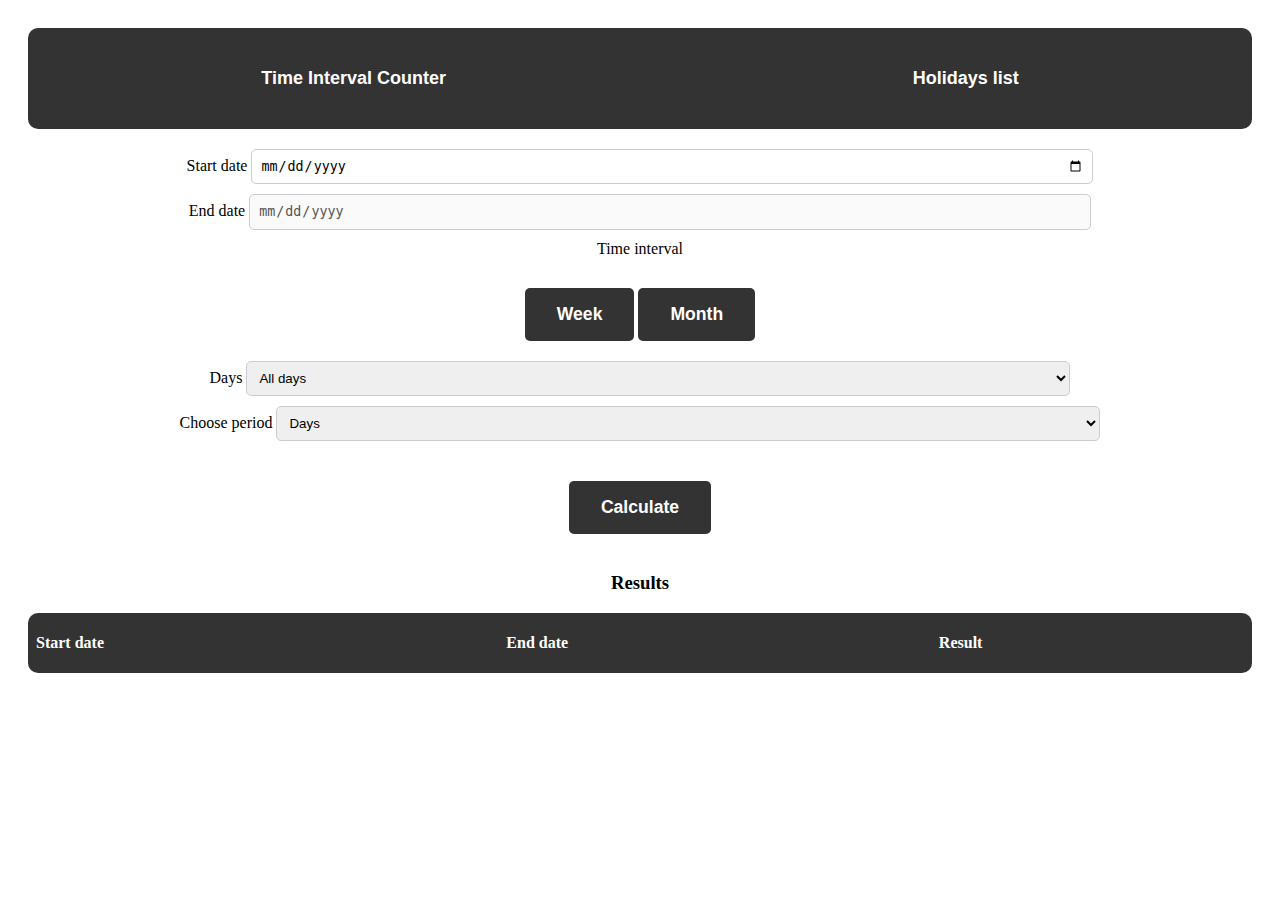
<file: index.html>
<!DOCTYPE html>
<html>
    <title>Course work</title>
    <meta charset="UTF-8">
    <meta name="viewport" content="width=device-width, initial-scale=1">
    <script defer type="module" src="project.js"></script>
    <link rel="stylesheet" href="project.css">
    <link rel="icon" type="image/png" href="./assets/favicon.png" sizes="16x16">
<head>

</head>
<body>

    <div class="container">
    <div class="tabs">
        <button id="timeIntervalBtn" class="tab-link">Time Interval Counter</button>
        <button id="holidaysListBtn" class="tab-link">Holidays list</button>
    </div>

    <div id="tab1" class="tab">
        <label for="start-date">Start date</label>
        <input type="date" id="start-date"><br>

        <label for="end-date">End date</label>
        <input type="date" id="end-date" disabled="disabled"><br>

        <label for="time-interval">Time interval</label>
        <div class="choose-date-interval__buttons">
            <button type="button" id="weekPeriod">Week</button>
            <button type="button" id="monthPeriod">Month</button>
        </div>

        <label for="day-options">Days</label>
        <select id="day-options">
            <option value="all">All days</option>
            <option value="weekdays">Weekdays</option>
            <option value="weekends">Weekends</option>
        </select><br>

        <label for="time-options">Choose period</label>
        <select id="time-options">
            <option value="days">Days</option>
            <option value="hours">Hours</option>
            <option value="minutes">Minutes</option>
            <option value="seconds">Seconds</option>
        </select><br>

        <button id="calculate-results">Calculate</button>
        <p id="time-range-result"></p>
        <h3>Results</h3>
        <table id="history-table">
            <thead>
                <tr>
                    <th>Start date</th>
                    <th>End date</th>
                    <th>Result</th>
                </tr>
            </thead>
            <tbody id="history-body"></tbody>
        </table>
        </div>
        <div class="inner-container">
            <div id="tab2" class="tab">
                <h2>Holidays list</h2>
                <label for="country">Select country</label>
                <select class="form-select" id="country-select" name="country" required>
                        <option value="">Оберіть країну...</option>
                        <option value="AF">Afghanistan</option>
                        <option value="AX">Aland Islands</option>
                        <option value="AL">Albania</option>
                        <option value="DZ">Algeria</option>
                        <option value="AS">American Samoa</option>
                        <option value="AD">Andorra</option>
                        <option value="AO">Angola</option>
                        <option value="AI">Anguilla</option>
                        <option value="AQ">Antarctica</option>
                        <option value="AG">Antigua and Barbuda</option>
                        <option value="AR">Argentina</option>
                        <option value="AM">Armenia</option>
                        <option value="AW">Aruba</option>
                        <option value="AU">Australia</option>
                        <option value="AT">Austria</option>
                        <option value="AZ">Azerbaijan</option>
                        <option value="BS">Bahamas</option>
                        <option value="BH">Bahrain</option>
                        <option value="BD">Bangladesh</option>
                        <option value="BB">Barbados</option>
                        <option value="BY">Belarus</option>
                        <option value="BE">Belgium</option>
                        <option value="BZ">Belize</option>
                        <option value="BJ">Benin</option>
                        <option value="BM">Bermuda</option>
                        <option value="BT">Bhutan</option>
                        <option value="BO">Bolivia</option>
                        <option value="BQ">Bonaire, Sint Eustatius and Saba</option>
                        <option value="BA">Bosnia and Herzegovina</option>
                        <option value="BW">Botswana</option>
                        <option value="BV">Bouvet Island</option>
                        <option value="BR">Brazil</option>
                        <option value="IO">British Indian Ocean Territory</option>
                        <option value="BN">Brunei Darussalam</option>
                        <option value="BG">Bulgaria</option>
                        <option value="BF">Burkina Faso</option>
                        <option value="BI">Burundi</option>
                        <option value="KH">Cambodia</option>
                        <option value="CM">Cameroon</option>
                        <option value="CA">Canada</option>
                        <option value="CV">Cape Verde</option>
                        <option value="KY">Cayman Islands</option>
                        <option value="CF">Central African Republic</option>
                        <option value="TD">Chad</option>
                        <option value="CL">Chile</option>
                        <option value="CN">China</option>
                        <option value="CX">Christmas Island</option>
                        <option value="CC">Cocos (Keeling) Islands</option>
                        <option value="CO">Colombia</option>
                        <option value="KM">Comoros</option>
                        <option value="CG">Congo</option>
                        <option value="CD">Congo, Democratic Republic of the Congo</option>
                        <option value="CK">Cook Islands</option>
                        <option value="CR">Costa Rica</option>
                        <option value="CI">Cote D'Ivoire</option>
                        <option value="HR">Croatia</option>
                        <option value="CU">Cuba</option>
                        <option value="CW">Curacao</option>
                        <option value="CY">Cyprus</option>
                        <option value="CZ">Czech Republic</option>
                        <option value="DK">Denmark</option>
                        <option value="DJ">Djibouti</option>
                        <option value="DM">Dominica</option>
                        <option value="DO">Dominican Republic</option>
                        <option value="EC">Ecuador</option>
                        <option value="EG">Egypt</option>
                        <option value="SV">El Salvador</option>
                        <option value="GQ">Equatorial Guinea</option>
                        <option value="ER">Eritrea</option>
                        <option value="EE">Estonia</option>
                        <option value="ET">Ethiopia</option>
                        <option value="FK">Falkland Islands (Malvinas)</option>
                        <option value="FO">Faroe Islands</option>
                        <option value="FJ">Fiji</option>
                        <option value="FI">Finland</option>
                        <option value="FR">France</option>
                        <option value="GF">French Guiana</option>
                        <option value="PF">French Polynesia</option>
                        <option value="TF">French Southern Territories</option>
                        <option value="GA">Gabon</option>
                        <option value="GM">Gambia</option>
                        <option value="GE">Georgia</option>
                        <option value="DE">Germany</option>
                        <option value="GH">Ghana</option>
                        <option value="GI">Gibraltar</option>
                        <option value="GR">Greece</option>
                        <option value="GL">Greenland</option>
                        <option value="GD">Grenada</option>
                        <option value="GP">Guadeloupe</option>
                        <option value="GU">Guam</option>
                        <option value="GT">Guatemala</option>
                        <option value="GG">Guernsey</option>
                        <option value="GN">Guinea</option>
                        <option value="GW">Guinea-Bissau</option>
                        <option value="GY">Guyana</option>
                        <option value="HT">Haiti</option>
                        <option value="HM">Heard Island and Mcdonald Islands</option>
                        <option value="VA">Holy See (Vatican City State)</option>
                        <option value="HN">Honduras</option>
                        <option value="HK">Hong Kong</option>
                        <option value="HU">Hungary</option>
                        <option value="IS">Iceland</option>
                        <option value="IN">India</option>
                        <option value="ID">Indonesia</option>
                        <option value="IR">Iran, Islamic Republic of</option>
                        <option value="IQ">Iraq</option>
                        <option value="IE">Ireland</option>
                        <option value="IM">Isle of Man</option>
                        <option value="IL">Israel</option>
                        <option value="IT">Italy</option>
                        <option value="JM">Jamaica</option>
                        <option value="JP">Japan</option>
                        <option value="JE">Jersey</option>
                        <option value="JO">Jordan</option>
                        <option value="KZ">Kazakhstan</option>
                        <option value="KE">Kenya</option>
                        <option value="KI">Kiribati</option>
                        <option value="KP">Korea, Democratic People's Republic of</option>
                        <option value="KR">Korea, Republic of</option>
                        <option value="XK">Kosovo</option>
                        <option value="KW">Kuwait</option>
                        <option value="KG">Kyrgyzstan</option>
                        <option value="LA">Lao People's Democratic Republic</option>
                        <option value="LV">Latvia</option>
                        <option value="LB">Lebanon</option>
                        <option value="LS">Lesotho</option>
                        <option value="LR">Liberia</option>
                        <option value="LY">Libyan Arab Jamahiriya</option>
                        <option value="LI">Liechtenstein</option>
                        <option value="LT">Lithuania</option>
                        <option value="LU">Luxembourg</option>
                        <option value="MO">Macao</option>
                        <option value="MK">Macedonia, the Former Yugoslav Republic of</option>
                        <option value="MG">Madagascar</option>
                        <option value="MW">Malawi</option>
                        <option value="MY">Malaysia</option>
                        <option value="MV">Maldives</option>
                        <option value="ML">Mali</option>
                        <option value="MT">Malta</option>
                        <option value="MH">Marshall Islands</option>
                        <option value="MQ">Martinique</option>
                        <option value="MR">Mauritania</option>
                        <option value="MU">Mauritius</option>
                        <option value="YT">Mayotte</option>
                        <option value="MX">Mexico</option>
                        <option value="FM">Micronesia, Federated States of</option>
                        <option value="MD">Moldova, Republic of</option>
                        <option value="MC">Monaco</option>
                        <option value="MN">Mongolia</option>
                        <option value="ME">Montenegro</option>
                        <option value="MS">Montserrat</option>
                        <option value="MA">Morocco</option>
                        <option value="MZ">Mozambique</option>
                        <option value="MM">Myanmar</option>
                        <option value="NA">Namibia</option>
                        <option value="NR">Nauru</option>
                        <option value="NP">Nepal</option>
                        <option value="NL">Netherlands</option>
                        <option value="AN">Netherlands Antilles</option>
                        <option value="NC">New Caledonia</option>
                        <option value="NZ">New Zealand</option>
                        <option value="NI">Nicaragua</option>
                        <option value="NE">Niger</option>
                        <option value="NG">Nigeria</option>
                        <option value="NU">Niue</option>
                        <option value="NF">Norfolk Island</option>
                        <option value="MP">Northern Mariana Islands</option>
                        <option value="NO">Norway</option>
                        <option value="OM">Oman</option>
                        <option value="PK">Pakistan</option>
                        <option value="PW">Palau</option>
                        <option value="PS">Palestinian Territory, Occupied</option>
                        <option value="PA">Panama</option>
                        <option value="PG">Papua New Guinea</option>
                        <option value="PY">Paraguay</option>
                        <option value="PE">Peru</option>
                        <option value="PH">Philippines</option>
                        <option value="PN">Pitcairn</option>
                        <option value="PL">Poland</option>
                        <option value="PT">Portugal</option>
                        <option value="PR">Puerto Rico</option>
                        <option value="QA">Qatar</option>
                        <option value="RE">Reunion</option>
                        <option value="RO">Romania</option>
                        <option value="RU">Russian Federation</option>
                        <option value="RW">Rwanda</option>
                        <option value="BL">Saint Barthelemy</option>
                        <option value="SH">Saint Helena</option>
                        <option value="KN">Saint Kitts and Nevis</option>
                        <option value="LC">Saint Lucia</option>
                        <option value="MF">Saint Martin</option>
                        <option value="PM">Saint Pierre and Miquelon</option>
                        <option value="VC">Saint Vincent and the Grenadines</option>
                        <option value="WS">Samoa</option>
                        <option value="SM">San Marino</option>
                        <option value="ST">Sao Tome and Principe</option>
                        <option value="SA">Saudi Arabia</option>
                        <option value="SN">Senegal</option>
                        <option value="RS">Serbia</option>
                        <option value="CS">Serbia and Montenegro</option>
                        <option value="SC">Seychelles</option>
                        <option value="SL">Sierra Leone</option>
                        <option value="SG">Singapore</option>
                        <option value="SX">Sint Maarten</option>
                        <option value="SK">Slovakia</option>
                        <option value="SI">Slovenia</option>
                        <option value="SB">Solomon Islands</option>
                        <option value="SO">Somalia</option>
                        <option value="ZA">South Africa</option>
                        <option value="GS">South Georgia and the South Sandwich Islands</option>
                        <option value="SS">South Sudan</option>
                        <option value="ES">Spain</option>
                        <option value="LK">Sri Lanka</option>
                        <option value="SD">Sudan</option>
                        <option value="SR">Suriname</option>
                        <option value="SJ">Svalbard and Jan Mayen</option>
                        <option value="SZ">Swaziland</option>
                        <option value="SE">Sweden</option>
                        <option value="CH">Switzerland</option>
                        <option value="SY">Syrian Arab Republic</option>
                        <option value="TW">Taiwan, Province of China</option>
                        <option value="TJ">Tajikistan</option>
                        <option value="TZ">Tanzania, United Republic of</option>
                        <option value="TH">Thailand</option>
                        <option value="TL">Timor-Leste</option>
                        <option value="TG">Togo</option>
                        <option value="TK">Tokelau</option>
                        <option value="TO">Tonga</option>
                        <option value="TT">Trinidad and Tobago</option>
                        <option value="TN">Tunisia</option>
                        <option value="TR">Turkey</option>
                        <option value="TM">Turkmenistan</option>
                        <option value="TC">Turks and Caicos Islands</option>
                        <option value="TV">Tuvalu</option>
                        <option value="UG">Uganda</option>
                        <option value="UA">Ukraine</option>
                        <option value="AE">United Arab Emirates</option>
                        <option value="GB">United Kingdom</option>
                        <option value="US">United States</option>
                        <option value="UY">Uruguay</option>
                        <option value="UZ">Uzbekistan</option>
                        <option value="VU">Vanuatu</option>
                        <option value="VE">Venezuela</option>
                        <option value="VN">Viet Nam</option>
                        <option value="VG">Virgin Islands, British</option>
                        <option value="VI">Virgin Islands, U.s.</option>
                        <option value="WF">Wallis and Futuna</option>
                        <option value="EH">Western Sahara</option>
                        <option value="YE">Yemen</option>
                        <option value="ZM">Zambia</option>
                        <option value="ZW">Zimbabwe</option>
                </select><br>

                <label for="year">Choose year</label>
                <select type="year" id="year-select" disabled="disabled"></select><br>

                <button id="render-holidays">View holidays</button>
                <div id="holidays-error" style="color: red;"></div>
                <table id="holidays-table">
                    <thead>
                        <tr>
                            <th>Date
                                <span id="sort-asc">↑</span>
                                <span id="sort-desc">↓</span>
                            </th>
                            <th>Holiday</th>
                        </tr>
                    </thead>
                    <tbody id="holidays-body"></tbody>
                </table>
            </div>
        </div>
    </div>
</body>
</html>
</file>
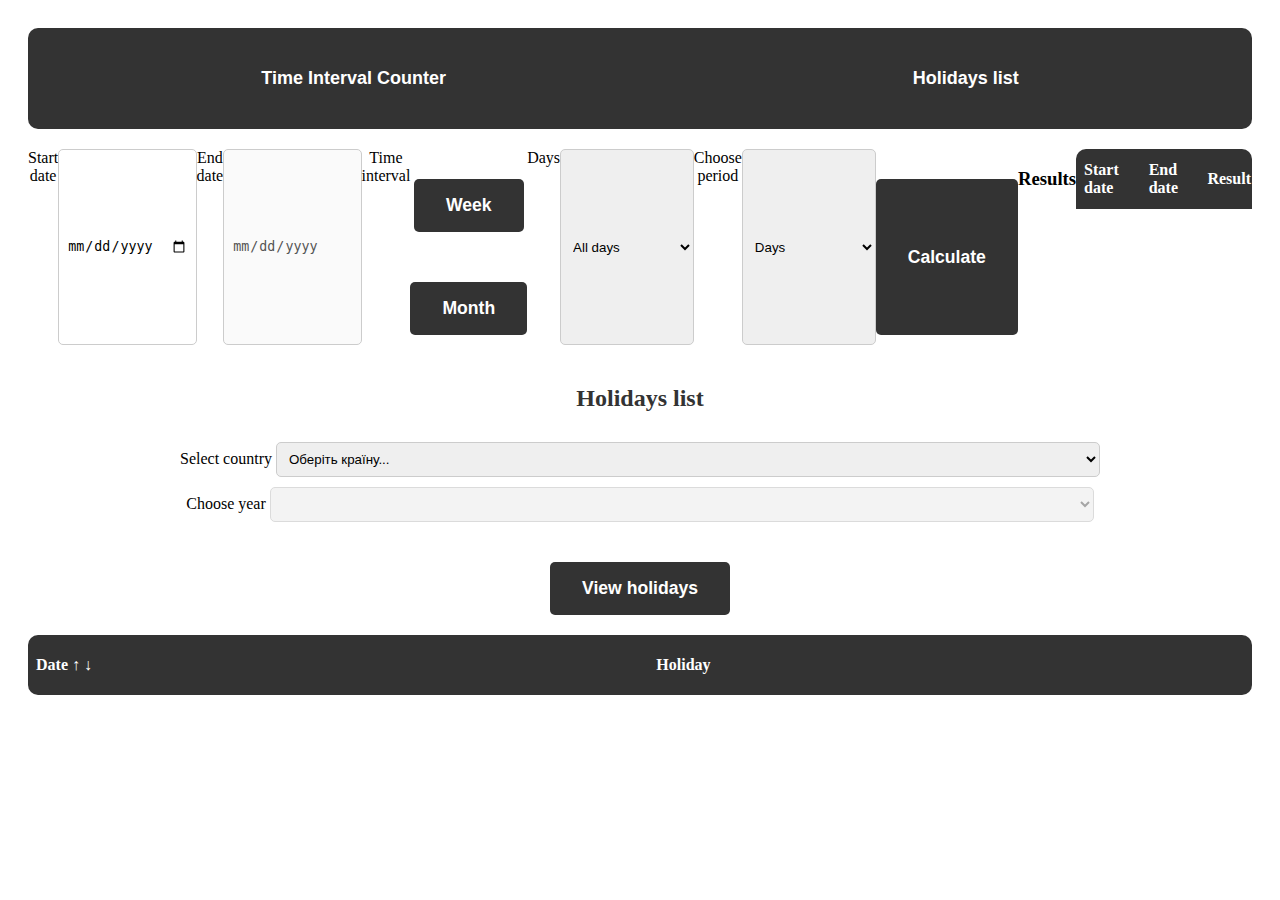
<file: project.html>
<!DOCTYPE html>
<html>
    <title>Course work</title>
    <meta charset="UTF-8">
    <meta name="viewport" content="width=device-width, initial-scale=1">
<head>

</head>
<body>
    <script defer src="project.js"></script>
    <link rel="stylesheet" href="project.css">

    <div class="container">
    <div class="tabs">
        <button class="tab-link" onclick="openTab('tab1')">Time Interval Counter</button>
        <button class="tab-link" onclick="openTab('tab2')">Holidays list</button>
    </div>

    <div id="tab1" class="tab">
        <label for="start-date">Start date</label>
        <input type="date" id="start-date"><br>

        <label for="end-date">End date</label>
        <input type="date" id="end-date" disabled="disabled"><br>

        <label for="time-interval">Time interval</label>
        <div class="choose-date-interval__buttons">
            <button type="button" id="weekPeriod">Week</button>
            <button type="button" id="monthPeriod">Month</button>
        </div>

        <label for="day-options">Days</label>
        <select id="day-options">
            <option value="all">All days</option>
            <option value="weekdays">Weekdays</option>
            <option value="weekends">Weekends</option>
        </select><br>

        <label for="time-options">Choose period</label>
        <select id="time-options">
            <option value="days">Days</option>
            <option value="hours">Hours</option>
            <option value="minutes">Minutes</option>
            <option value="seconds">Seconds</option>
        </select><br>

        <button onclick="fillInResultsTable()">Calculate</button>
        <p id="time-range-result"></p>
        <h3>Results</h3>
        <table id="history-table">
            <thead>
                <tr>
                    <th>Start date</th>
                    <th>End date</th>
                    <th>Result</th>
                </tr>
            </thead>
            <tbody id="history-body"></tbody>
        </table>
        </div>
        <div class="inner-container">
            <div id="tab2" class="tab">
                <h2>Holidays list</h2>
                <label for="country">Select country</label>
                <select class="form-select" id="country-select" name="country" required>
                        <option value="">Оберіть країну...</option>
                        <option value="AF">Afghanistan</option>
                        <option value="AX">Aland Islands</option>
                        <option value="AL">Albania</option>
                        <option value="DZ">Algeria</option>
                        <option value="AS">American Samoa</option>
                        <option value="AD">Andorra</option>
                        <option value="AO">Angola</option>
                        <option value="AI">Anguilla</option>
                        <option value="AQ">Antarctica</option>
                        <option value="AG">Antigua and Barbuda</option>
                        <option value="AR">Argentina</option>
                        <option value="AM">Armenia</option>
                        <option value="AW">Aruba</option>
                        <option value="AU">Australia</option>
                        <option value="AT">Austria</option>
                        <option value="AZ">Azerbaijan</option>
                        <option value="BS">Bahamas</option>
                        <option value="BH">Bahrain</option>
                        <option value="BD">Bangladesh</option>
                        <option value="BB">Barbados</option>
                        <option value="BY">Belarus</option>
                        <option value="BE">Belgium</option>
                        <option value="BZ">Belize</option>
                        <option value="BJ">Benin</option>
                        <option value="BM">Bermuda</option>
                        <option value="BT">Bhutan</option>
                        <option value="BO">Bolivia</option>
                        <option value="BQ">Bonaire, Sint Eustatius and Saba</option>
                        <option value="BA">Bosnia and Herzegovina</option>
                        <option value="BW">Botswana</option>
                        <option value="BV">Bouvet Island</option>
                        <option value="BR">Brazil</option>
                        <option value="IO">British Indian Ocean Territory</option>
                        <option value="BN">Brunei Darussalam</option>
                        <option value="BG">Bulgaria</option>
                        <option value="BF">Burkina Faso</option>
                        <option value="BI">Burundi</option>
                        <option value="KH">Cambodia</option>
                        <option value="CM">Cameroon</option>
                        <option value="CA">Canada</option>
                        <option value="CV">Cape Verde</option>
                        <option value="KY">Cayman Islands</option>
                        <option value="CF">Central African Republic</option>
                        <option value="TD">Chad</option>
                        <option value="CL">Chile</option>
                        <option value="CN">China</option>
                        <option value="CX">Christmas Island</option>
                        <option value="CC">Cocos (Keeling) Islands</option>
                        <option value="CO">Colombia</option>
                        <option value="KM">Comoros</option>
                        <option value="CG">Congo</option>
                        <option value="CD">Congo, Democratic Republic of the Congo</option>
                        <option value="CK">Cook Islands</option>
                        <option value="CR">Costa Rica</option>
                        <option value="CI">Cote D'Ivoire</option>
                        <option value="HR">Croatia</option>
                        <option value="CU">Cuba</option>
                        <option value="CW">Curacao</option>
                        <option value="CY">Cyprus</option>
                        <option value="CZ">Czech Republic</option>
                        <option value="DK">Denmark</option>
                        <option value="DJ">Djibouti</option>
                        <option value="DM">Dominica</option>
                        <option value="DO">Dominican Republic</option>
                        <option value="EC">Ecuador</option>
                        <option value="EG">Egypt</option>
                        <option value="SV">El Salvador</option>
                        <option value="GQ">Equatorial Guinea</option>
                        <option value="ER">Eritrea</option>
                        <option value="EE">Estonia</option>
                        <option value="ET">Ethiopia</option>
                        <option value="FK">Falkland Islands (Malvinas)</option>
                        <option value="FO">Faroe Islands</option>
                        <option value="FJ">Fiji</option>
                        <option value="FI">Finland</option>
                        <option value="FR">France</option>
                        <option value="GF">French Guiana</option>
                        <option value="PF">French Polynesia</option>
                        <option value="TF">French Southern Territories</option>
                        <option value="GA">Gabon</option>
                        <option value="GM">Gambia</option>
                        <option value="GE">Georgia</option>
                        <option value="DE">Germany</option>
                        <option value="GH">Ghana</option>
                        <option value="GI">Gibraltar</option>
                        <option value="GR">Greece</option>
                        <option value="GL">Greenland</option>
                        <option value="GD">Grenada</option>
                        <option value="GP">Guadeloupe</option>
                        <option value="GU">Guam</option>
                        <option value="GT">Guatemala</option>
                        <option value="GG">Guernsey</option>
                        <option value="GN">Guinea</option>
                        <option value="GW">Guinea-Bissau</option>
                        <option value="GY">Guyana</option>
                        <option value="HT">Haiti</option>
                        <option value="HM">Heard Island and Mcdonald Islands</option>
                        <option value="VA">Holy See (Vatican City State)</option>
                        <option value="HN">Honduras</option>
                        <option value="HK">Hong Kong</option>
                        <option value="HU">Hungary</option>
                        <option value="IS">Iceland</option>
                        <option value="IN">India</option>
                        <option value="ID">Indonesia</option>
                        <option value="IR">Iran, Islamic Republic of</option>
                        <option value="IQ">Iraq</option>
                        <option value="IE">Ireland</option>
                        <option value="IM">Isle of Man</option>
                        <option value="IL">Israel</option>
                        <option value="IT">Italy</option>
                        <option value="JM">Jamaica</option>
                        <option value="JP">Japan</option>
                        <option value="JE">Jersey</option>
                        <option value="JO">Jordan</option>
                        <option value="KZ">Kazakhstan</option>
                        <option value="KE">Kenya</option>
                        <option value="KI">Kiribati</option>
                        <option value="KP">Korea, Democratic People's Republic of</option>
                        <option value="KR">Korea, Republic of</option>
                        <option value="XK">Kosovo</option>
                        <option value="KW">Kuwait</option>
                        <option value="KG">Kyrgyzstan</option>
                        <option value="LA">Lao People's Democratic Republic</option>
                        <option value="LV">Latvia</option>
                        <option value="LB">Lebanon</option>
                        <option value="LS">Lesotho</option>
                        <option value="LR">Liberia</option>
                        <option value="LY">Libyan Arab Jamahiriya</option>
                        <option value="LI">Liechtenstein</option>
                        <option value="LT">Lithuania</option>
                        <option value="LU">Luxembourg</option>
                        <option value="MO">Macao</option>
                        <option value="MK">Macedonia, the Former Yugoslav Republic of</option>
                        <option value="MG">Madagascar</option>
                        <option value="MW">Malawi</option>
                        <option value="MY">Malaysia</option>
                        <option value="MV">Maldives</option>
                        <option value="ML">Mali</option>
                        <option value="MT">Malta</option>
                        <option value="MH">Marshall Islands</option>
                        <option value="MQ">Martinique</option>
                        <option value="MR">Mauritania</option>
                        <option value="MU">Mauritius</option>
                        <option value="YT">Mayotte</option>
                        <option value="MX">Mexico</option>
                        <option value="FM">Micronesia, Federated States of</option>
                        <option value="MD">Moldova, Republic of</option>
                        <option value="MC">Monaco</option>
                        <option value="MN">Mongolia</option>
                        <option value="ME">Montenegro</option>
                        <option value="MS">Montserrat</option>
                        <option value="MA">Morocco</option>
                        <option value="MZ">Mozambique</option>
                        <option value="MM">Myanmar</option>
                        <option value="NA">Namibia</option>
                        <option value="NR">Nauru</option>
                        <option value="NP">Nepal</option>
                        <option value="NL">Netherlands</option>
                        <option value="AN">Netherlands Antilles</option>
                        <option value="NC">New Caledonia</option>
                        <option value="NZ">New Zealand</option>
                        <option value="NI">Nicaragua</option>
                        <option value="NE">Niger</option>
                        <option value="NG">Nigeria</option>
                        <option value="NU">Niue</option>
                        <option value="NF">Norfolk Island</option>
                        <option value="MP">Northern Mariana Islands</option>
                        <option value="NO">Norway</option>
                        <option value="OM">Oman</option>
                        <option value="PK">Pakistan</option>
                        <option value="PW">Palau</option>
                        <option value="PS">Palestinian Territory, Occupied</option>
                        <option value="PA">Panama</option>
                        <option value="PG">Papua New Guinea</option>
                        <option value="PY">Paraguay</option>
                        <option value="PE">Peru</option>
                        <option value="PH">Philippines</option>
                        <option value="PN">Pitcairn</option>
                        <option value="PL">Poland</option>
                        <option value="PT">Portugal</option>
                        <option value="PR">Puerto Rico</option>
                        <option value="QA">Qatar</option>
                        <option value="RE">Reunion</option>
                        <option value="RO">Romania</option>
                        <option value="RU">Russian Federation</option>
                        <option value="RW">Rwanda</option>
                        <option value="BL">Saint Barthelemy</option>
                        <option value="SH">Saint Helena</option>
                        <option value="KN">Saint Kitts and Nevis</option>
                        <option value="LC">Saint Lucia</option>
                        <option value="MF">Saint Martin</option>
                        <option value="PM">Saint Pierre and Miquelon</option>
                        <option value="VC">Saint Vincent and the Grenadines</option>
                        <option value="WS">Samoa</option>
                        <option value="SM">San Marino</option>
                        <option value="ST">Sao Tome and Principe</option>
                        <option value="SA">Saudi Arabia</option>
                        <option value="SN">Senegal</option>
                        <option value="RS">Serbia</option>
                        <option value="CS">Serbia and Montenegro</option>
                        <option value="SC">Seychelles</option>
                        <option value="SL">Sierra Leone</option>
                        <option value="SG">Singapore</option>
                        <option value="SX">Sint Maarten</option>
                        <option value="SK">Slovakia</option>
                        <option value="SI">Slovenia</option>
                        <option value="SB">Solomon Islands</option>
                        <option value="SO">Somalia</option>
                        <option value="ZA">South Africa</option>
                        <option value="GS">South Georgia and the South Sandwich Islands</option>
                        <option value="SS">South Sudan</option>
                        <option value="ES">Spain</option>
                        <option value="LK">Sri Lanka</option>
                        <option value="SD">Sudan</option>
                        <option value="SR">Suriname</option>
                        <option value="SJ">Svalbard and Jan Mayen</option>
                        <option value="SZ">Swaziland</option>
                        <option value="SE">Sweden</option>
                        <option value="CH">Switzerland</option>
                        <option value="SY">Syrian Arab Republic</option>
                        <option value="TW">Taiwan, Province of China</option>
                        <option value="TJ">Tajikistan</option>
                        <option value="TZ">Tanzania, United Republic of</option>
                        <option value="TH">Thailand</option>
                        <option value="TL">Timor-Leste</option>
                        <option value="TG">Togo</option>
                        <option value="TK">Tokelau</option>
                        <option value="TO">Tonga</option>
                        <option value="TT">Trinidad and Tobago</option>
                        <option value="TN">Tunisia</option>
                        <option value="TR">Turkey</option>
                        <option value="TM">Turkmenistan</option>
                        <option value="TC">Turks and Caicos Islands</option>
                        <option value="TV">Tuvalu</option>
                        <option value="UG">Uganda</option>
                        <option value="UA">Ukraine</option>
                        <option value="AE">United Arab Emirates</option>
                        <option value="GB">United Kingdom</option>
                        <option value="US">United States</option>
                        <option value="UY">Uruguay</option>
                        <option value="UZ">Uzbekistan</option>
                        <option value="VU">Vanuatu</option>
                        <option value="VE">Venezuela</option>
                        <option value="VN">Viet Nam</option>
                        <option value="VG">Virgin Islands, British</option>
                        <option value="VI">Virgin Islands, U.s.</option>
                        <option value="WF">Wallis and Futuna</option>
                        <option value="EH">Western Sahara</option>
                        <option value="YE">Yemen</option>
                        <option value="ZM">Zambia</option>
                        <option value="ZW">Zimbabwe</option>
                </select><br>

                <label for="year">Choose year</label>
                <select type="year" id="year-select" disabled="disabled"></select><br>

                <button onclick="getHolidays()">View holidays</button>
                <div id="holidays-error" style="color: red;"></div>
                <table id="holidays-table">
                    <thead>
                        <tr>
                            <th>Date
                                <span id="sort-asc">↑</span>
                                <span id="sort-desc">↓</span>
                            </th>
                            <th>Holiday</th>
                        </tr>
                    </thead>
                    <tbody id="holidays-body"></tbody>
                </table>
            </div>
        </div>
    </div>
</body>
</html>
</file>
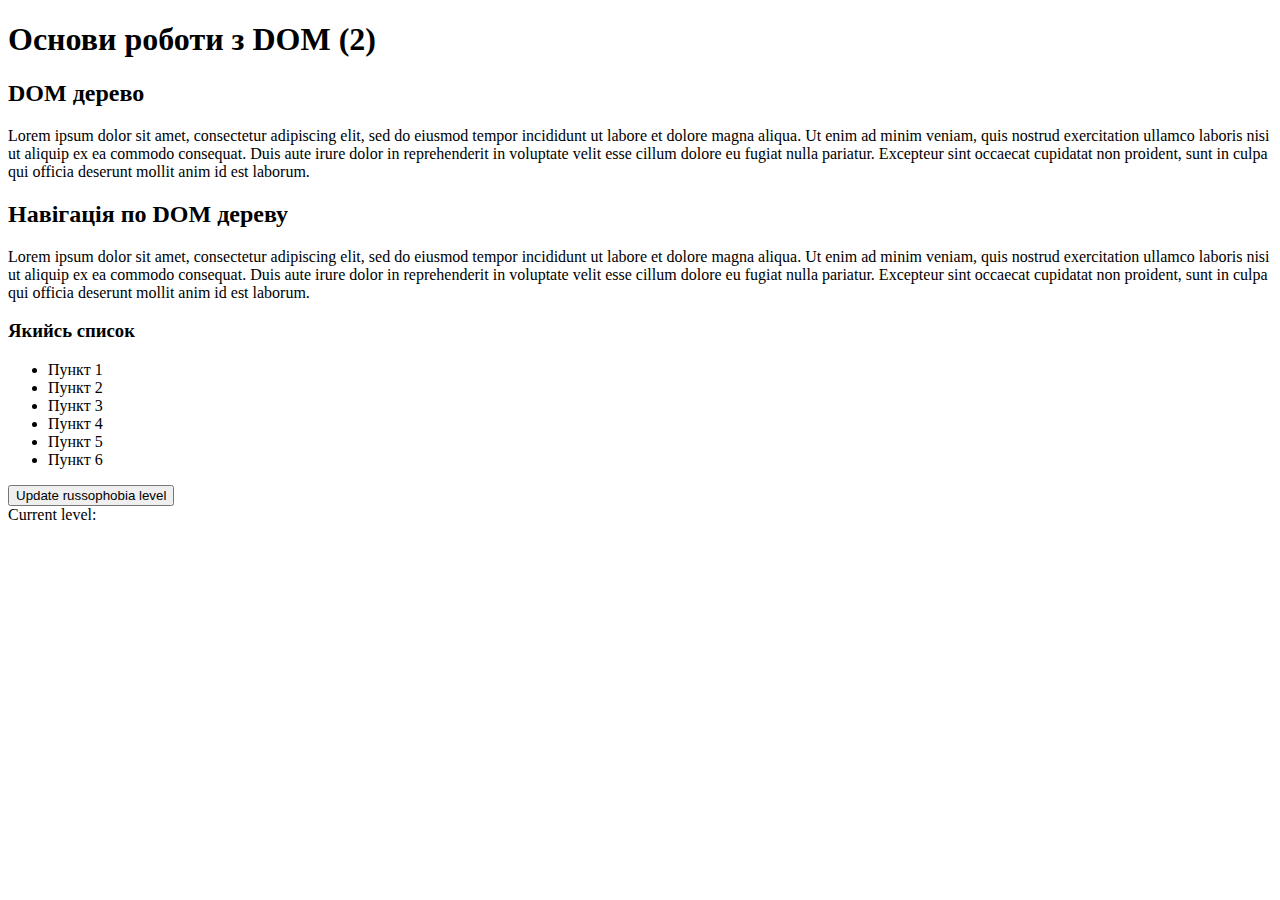
<file: Homework/index_DOM.html>
<!DOCTYPE html>
<html>
  <head>
    <meta charset="utf-8" />
    <meta name="viewport" content="width=device-width, initial-scale=1" />

    <title>Document</title>
    <script defer src="./homework10.js"></script>
  </head>
  <body>
    <h1>Основи роботи з DOM (2)</h1>

    <section class="firstSection">
      <!-- яки1йсь коментар -->
      <h2>DOM дерево</h2>
      <p>
        Lorem ipsum dolor sit amet, consectetur adipiscing elit, sed do eiusmod
        tempor incididunt ut labore et dolore magna aliqua. Ut enim ad minim
        veniam, quis nostrud exercitation ullamco laboris nisi ut aliquip ex ea
        commodo consequat. Duis aute irure dolor in reprehenderit in voluptate
        velit esse cillum dolore eu fugiat nulla pariatur. Excepteur sint
        occaecat cupidatat non proident, sunt in culpa qui officia deserunt
        mollit anim id est laborum.
      </p>
    </section>

    <div>
      <h2 id="headerTwo">Навігація по DOM дереву</h2>
      <p class="text">
        Lorem ipsum dolor sit amet, consectetur adipiscing elit, sed do eiusmod
        tempor incididunt ut labore et dolore magna aliqua. Ut enim ad minim
        veniam, quis nostrud exercitation ullamco laboris nisi ut aliquip ex ea
        commodo consequat. Duis aute irure dolor in reprehenderit in voluptate
        velit esse cillum dolore eu fugiat nulla pariatur. Excepteur sint
        occaecat cupidatat non proident, sunt in culpa qui officia deserunt
        mollit anim id est laborum.
      </p>
      <h3>Якийсь список</h3>
      <ul>
        <li class="text">Пункт 1</li>
        <li>Пункт 2</li>
        <li>Пункт 3</li>
        <li class="text">Пункт 4</li>
        <li>Пункт 5</li>
        <li class="text">Пункт 6</li>
      </ul>
      <button class="redBtn">Update russophobia level</button>
      <div class="hatredLevelBlock">
        <label class="hatredLevelLabel">Current level:</label>
        <span class="hatredLevelCounter"></span>
      </div>
    </div>
  </body>
</html>
</file>
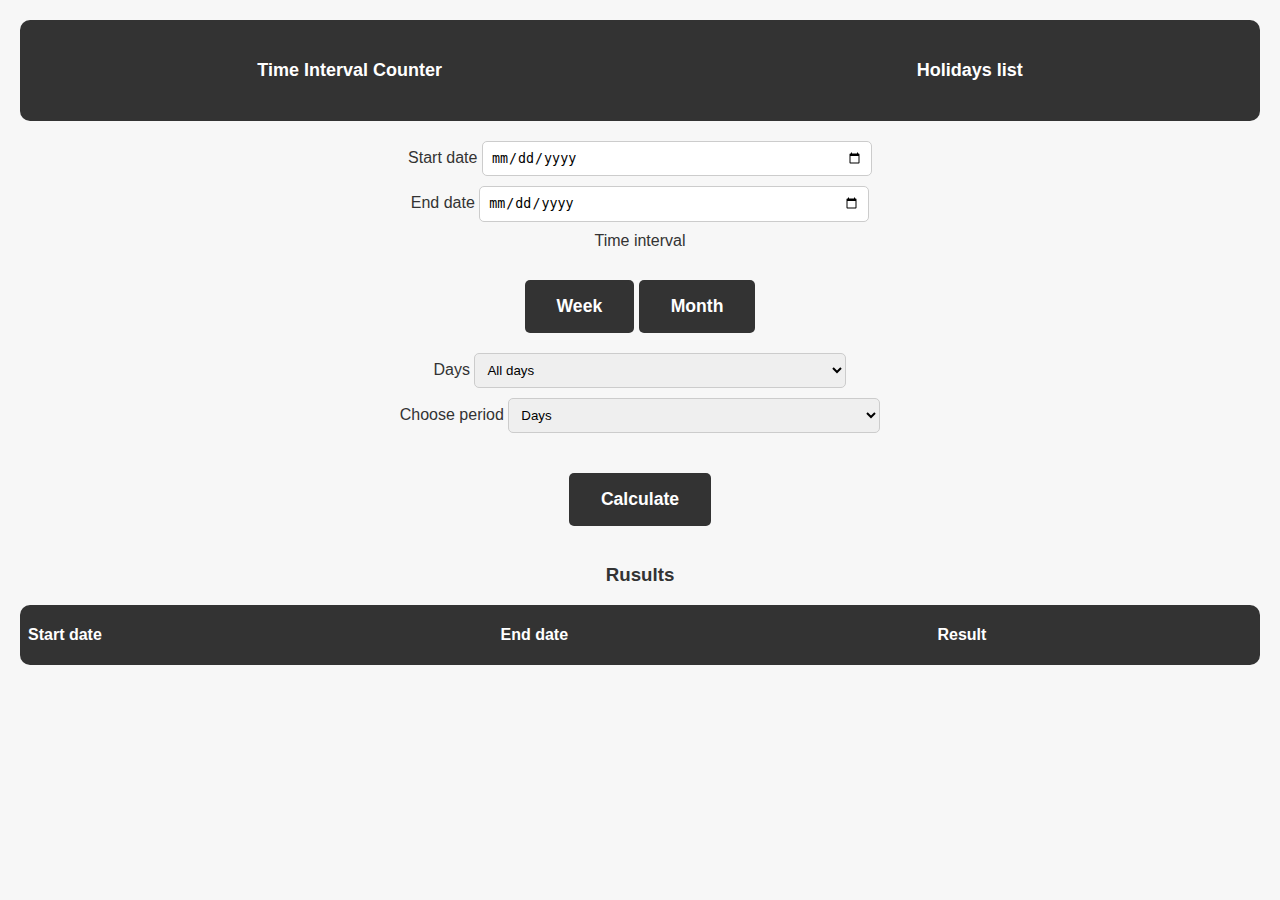
<file: Homework/project.html>
<!DOCTYPE html>
<html>
    <title>Course work</title>
    <meta charset="UTF-8">
    <meta name="viewport" content="width=device-width, initial-scale=1">
<head>

</head>
<body>
    <script defer src="project.js"></script>
    <link rel="stylesheet" href="project.css">

    <div class="container">
    <div class="tabs">
        <button class="tab-link" onclick="openTab('tab1')">Time Interval Counter</button>
        <button class="tab-link" onclick="openTab('tab2')">Holidays list</button>
    </div>

    <div id="tab1" class="tab">
        <label for="start-date">Start date</label>
        <input type="date" id="start-date"><br>

        <label for="end-date">End date</label>
        <input type="date" id="end-date"><br>

        <label for="time-interval">Time interval</label>
        <div class="choose-date-interval__buttons">
            <button type="button" id="weekPeriod">Week</button>
            <button type="button" id="monthPeriod">Month</button>
        </div>

        <label for="day-options">Days</label>
        <select id="day-options">
            <option value="all">All days</option>
            <option value="weekdays">Weekdays</option>
            <option value="weekends">Weekends</option>
        </select><br>

        <label for="time-options">Choose period</label>
        <select id="time-options">
            <option value="days">Days</option>
            <option value="hours">Hours</option>
            <option value="minutes">Minutes</option>
            <option value="seconds">Seconds</option>
        </select><br>

        <button onclick="calculateTimeRange()">Calculate</button>
        <p id="time-range-result"></p>
        <h3>Rusults</h3>
        <table id="history-table">
            <thead>
                <tr>
                    <th>Start date</th>
                    <th>End date</th>
                    <th>Result</th>
                </tr>
            </thead>
            <tbody id="history-body"></tbody>
        </table>
        </div>
        <div class="inner-container">
            <div id="tab2" class="tab">
                <h2>Holidays list</h2>
                <label for="country">Select country</label>
                <select class="form-select" id="country-select" name="country" required>
                        <option value="">Оберіть країну...</option>
                        <option value="AF">Afghanistan</option>
                        <option value="AX">Aland Islands</option>
                        <option value="AL">Albania</option>
                        <option value="DZ">Algeria</option>
                        <option value="AS">American Samoa</option>
                        <option value="AD">Andorra</option>
                        <option value="AO">Angola</option>
                        <option value="AI">Anguilla</option>
                        <option value="AQ">Antarctica</option>
                        <option value="AG">Antigua and Barbuda</option>
                        <option value="AR">Argentina</option>
                        <option value="AM">Armenia</option>
                        <option value="AW">Aruba</option>
                        <option value="AU">Australia</option>
                        <option value="AT">Austria</option>
                        <option value="AZ">Azerbaijan</option>
                        <option value="BS">Bahamas</option>
                        <option value="BH">Bahrain</option>
                        <option value="BD">Bangladesh</option>
                        <option value="BB">Barbados</option>
                        <option value="BY">Belarus</option>
                        <option value="BE">Belgium</option>
                        <option value="BZ">Belize</option>
                        <option value="BJ">Benin</option>
                        <option value="BM">Bermuda</option>
                        <option value="BT">Bhutan</option>
                        <option value="BO">Bolivia</option>
                        <option value="BQ">Bonaire, Sint Eustatius and Saba</option>
                        <option value="BA">Bosnia and Herzegovina</option>
                        <option value="BW">Botswana</option>
                        <option value="BV">Bouvet Island</option>
                        <option value="BR">Brazil</option>
                        <option value="IO">British Indian Ocean Territory</option>
                        <option value="BN">Brunei Darussalam</option>
                        <option value="BG">Bulgaria</option>
                        <option value="BF">Burkina Faso</option>
                        <option value="BI">Burundi</option>
                        <option value="KH">Cambodia</option>
                        <option value="CM">Cameroon</option>
                        <option value="CA">Canada</option>
                        <option value="CV">Cape Verde</option>
                        <option value="KY">Cayman Islands</option>
                        <option value="CF">Central African Republic</option>
                        <option value="TD">Chad</option>
                        <option value="CL">Chile</option>
                        <option value="CN">China</option>
                        <option value="CX">Christmas Island</option>
                        <option value="CC">Cocos (Keeling) Islands</option>
                        <option value="CO">Colombia</option>
                        <option value="KM">Comoros</option>
                        <option value="CG">Congo</option>
                        <option value="CD">Congo, Democratic Republic of the Congo</option>
                        <option value="CK">Cook Islands</option>
                        <option value="CR">Costa Rica</option>
                        <option value="CI">Cote D'Ivoire</option>
                        <option value="HR">Croatia</option>
                        <option value="CU">Cuba</option>
                        <option value="CW">Curacao</option>
                        <option value="CY">Cyprus</option>
                        <option value="CZ">Czech Republic</option>
                        <option value="DK">Denmark</option>
                        <option value="DJ">Djibouti</option>
                        <option value="DM">Dominica</option>
                        <option value="DO">Dominican Republic</option>
                        <option value="EC">Ecuador</option>
                        <option value="EG">Egypt</option>
                        <option value="SV">El Salvador</option>
                        <option value="GQ">Equatorial Guinea</option>
                        <option value="ER">Eritrea</option>
                        <option value="EE">Estonia</option>
                        <option value="ET">Ethiopia</option>
                        <option value="FK">Falkland Islands (Malvinas)</option>
                        <option value="FO">Faroe Islands</option>
                        <option value="FJ">Fiji</option>
                        <option value="FI">Finland</option>
                        <option value="FR">France</option>
                        <option value="GF">French Guiana</option>
                        <option value="PF">French Polynesia</option>
                        <option value="TF">French Southern Territories</option>
                        <option value="GA">Gabon</option>
                        <option value="GM">Gambia</option>
                        <option value="GE">Georgia</option>
                        <option value="DE">Germany</option>
                        <option value="GH">Ghana</option>
                        <option value="GI">Gibraltar</option>
                        <option value="GR">Greece</option>
                        <option value="GL">Greenland</option>
                        <option value="GD">Grenada</option>
                        <option value="GP">Guadeloupe</option>
                        <option value="GU">Guam</option>
                        <option value="GT">Guatemala</option>
                        <option value="GG">Guernsey</option>
                        <option value="GN">Guinea</option>
                        <option value="GW">Guinea-Bissau</option>
                        <option value="GY">Guyana</option>
                        <option value="HT">Haiti</option>
                        <option value="HM">Heard Island and Mcdonald Islands</option>
                        <option value="VA">Holy See (Vatican City State)</option>
                        <option value="HN">Honduras</option>
                        <option value="HK">Hong Kong</option>
                        <option value="HU">Hungary</option>
                        <option value="IS">Iceland</option>
                        <option value="IN">India</option>
                        <option value="ID">Indonesia</option>
                        <option value="IR">Iran, Islamic Republic of</option>
                        <option value="IQ">Iraq</option>
                        <option value="IE">Ireland</option>
                        <option value="IM">Isle of Man</option>
                        <option value="IL">Israel</option>
                        <option value="IT">Italy</option>
                        <option value="JM">Jamaica</option>
                        <option value="JP">Japan</option>
                        <option value="JE">Jersey</option>
                        <option value="JO">Jordan</option>
                        <option value="KZ">Kazakhstan</option>
                        <option value="KE">Kenya</option>
                        <option value="KI">Kiribati</option>
                        <option value="KP">Korea, Democratic People's Republic of</option>
                        <option value="KR">Korea, Republic of</option>
                        <option value="XK">Kosovo</option>
                        <option value="KW">Kuwait</option>
                        <option value="KG">Kyrgyzstan</option>
                        <option value="LA">Lao People's Democratic Republic</option>
                        <option value="LV">Latvia</option>
                        <option value="LB">Lebanon</option>
                        <option value="LS">Lesotho</option>
                        <option value="LR">Liberia</option>
                        <option value="LY">Libyan Arab Jamahiriya</option>
                        <option value="LI">Liechtenstein</option>
                        <option value="LT">Lithuania</option>
                        <option value="LU">Luxembourg</option>
                        <option value="MO">Macao</option>
                        <option value="MK">Macedonia, the Former Yugoslav Republic of</option>
                        <option value="MG">Madagascar</option>
                        <option value="MW">Malawi</option>
                        <option value="MY">Malaysia</option>
                        <option value="MV">Maldives</option>
                        <option value="ML">Mali</option>
                        <option value="MT">Malta</option>
                        <option value="MH">Marshall Islands</option>
                        <option value="MQ">Martinique</option>
                        <option value="MR">Mauritania</option>
                        <option value="MU">Mauritius</option>
                        <option value="YT">Mayotte</option>
                        <option value="MX">Mexico</option>
                        <option value="FM">Micronesia, Federated States of</option>
                        <option value="MD">Moldova, Republic of</option>
                        <option value="MC">Monaco</option>
                        <option value="MN">Mongolia</option>
                        <option value="ME">Montenegro</option>
                        <option value="MS">Montserrat</option>
                        <option value="MA">Morocco</option>
                        <option value="MZ">Mozambique</option>
                        <option value="MM">Myanmar</option>
                        <option value="NA">Namibia</option>
                        <option value="NR">Nauru</option>
                        <option value="NP">Nepal</option>
                        <option value="NL">Netherlands</option>
                        <option value="AN">Netherlands Antilles</option>
                        <option value="NC">New Caledonia</option>
                        <option value="NZ">New Zealand</option>
                        <option value="NI">Nicaragua</option>
                        <option value="NE">Niger</option>
                        <option value="NG">Nigeria</option>
                        <option value="NU">Niue</option>
                        <option value="NF">Norfolk Island</option>
                        <option value="MP">Northern Mariana Islands</option>
                        <option value="NO">Norway</option>
                        <option value="OM">Oman</option>
                        <option value="PK">Pakistan</option>
                        <option value="PW">Palau</option>
                        <option value="PS">Palestinian Territory, Occupied</option>
                        <option value="PA">Panama</option>
                        <option value="PG">Papua New Guinea</option>
                        <option value="PY">Paraguay</option>
                        <option value="PE">Peru</option>
                        <option value="PH">Philippines</option>
                        <option value="PN">Pitcairn</option>
                        <option value="PL">Poland</option>
                        <option value="PT">Portugal</option>
                        <option value="PR">Puerto Rico</option>
                        <option value="QA">Qatar</option>
                        <option value="RE">Reunion</option>
                        <option value="RO">Romania</option>
                        <option value="RU">Russian Federation</option>
                        <option value="RW">Rwanda</option>
                        <option value="BL">Saint Barthelemy</option>
                        <option value="SH">Saint Helena</option>
                        <option value="KN">Saint Kitts and Nevis</option>
                        <option value="LC">Saint Lucia</option>
                        <option value="MF">Saint Martin</option>
                        <option value="PM">Saint Pierre and Miquelon</option>
                        <option value="VC">Saint Vincent and the Grenadines</option>
                        <option value="WS">Samoa</option>
                        <option value="SM">San Marino</option>
                        <option value="ST">Sao Tome and Principe</option>
                        <option value="SA">Saudi Arabia</option>
                        <option value="SN">Senegal</option>
                        <option value="RS">Serbia</option>
                        <option value="CS">Serbia and Montenegro</option>
                        <option value="SC">Seychelles</option>
                        <option value="SL">Sierra Leone</option>
                        <option value="SG">Singapore</option>
                        <option value="SX">Sint Maarten</option>
                        <option value="SK">Slovakia</option>
                        <option value="SI">Slovenia</option>
                        <option value="SB">Solomon Islands</option>
                        <option value="SO">Somalia</option>
                        <option value="ZA">South Africa</option>
                        <option value="GS">South Georgia and the South Sandwich Islands</option>
                        <option value="SS">South Sudan</option>
                        <option value="ES">Spain</option>
                        <option value="LK">Sri Lanka</option>
                        <option value="SD">Sudan</option>
                        <option value="SR">Suriname</option>
                        <option value="SJ">Svalbard and Jan Mayen</option>
                        <option value="SZ">Swaziland</option>
                        <option value="SE">Sweden</option>
                        <option value="CH">Switzerland</option>
                        <option value="SY">Syrian Arab Republic</option>
                        <option value="TW">Taiwan, Province of China</option>
                        <option value="TJ">Tajikistan</option>
                        <option value="TZ">Tanzania, United Republic of</option>
                        <option value="TH">Thailand</option>
                        <option value="TL">Timor-Leste</option>
                        <option value="TG">Togo</option>
                        <option value="TK">Tokelau</option>
                        <option value="TO">Tonga</option>
                        <option value="TT">Trinidad and Tobago</option>
                        <option value="TN">Tunisia</option>
                        <option value="TR">Turkey</option>
                        <option value="TM">Turkmenistan</option>
                        <option value="TC">Turks and Caicos Islands</option>
                        <option value="TV">Tuvalu</option>
                        <option value="UG">Uganda</option>
                        <option value="UA">Ukraine</option>
                        <option value="AE">United Arab Emirates</option>
                        <option value="GB">United Kingdom</option>
                        <option value="US">United States</option>
                        <option value="UY">Uruguay</option>
                        <option value="UZ">Uzbekistan</option>
                        <option value="VU">Vanuatu</option>
                        <option value="VE">Venezuela</option>
                        <option value="VN">Viet Nam</option>
                        <option value="VG">Virgin Islands, British</option>
                        <option value="VI">Virgin Islands, U.s.</option>
                        <option value="WF">Wallis and Futuna</option>
                        <option value="EH">Western Sahara</option>
                        <option value="YE">Yemen</option>
                        <option value="ZM">Zambia</option>
                        <option value="ZW">Zimbabwe</option>
                </select><br>

                <label for="year">Choose year</label>
                <select type="year" id="year-select" disabled="disabled"></select><br>

                <button onclick="getHolidays()">View holidays</button>
                <div id="holidays-error" style="color: red;"></div>
                <table id="holidays-table">
                    <thead>
                        <tr>
                            <th>Date</th>
                            <th>Holiday</th>
                        </tr>
                    </thead>
                    <tbody id="holidays-body"></tbody>
                </table>
            </div>
        </div>
    </div>
</body>
</html>
</file>
<file: project.css>
Стилі загальної сторінки
body {
    font-family: "Helvetica Neue", Arial, sans-serif;
    margin: 0;
    padding: 0;
    background-color: #f7f7f7;
    color: #333;
    /* text-align: center; Це додає вирівнювання по центру для контенту */
}

.container input[type="date"],
.container select {
  width: calc(100% - 400px); /* Установите желаемую ширину для полей ввода и элементов select */
  /* -18px для компенсации внутренних отступов и рамки */
}


/* Стилі контейнера */
.container {
    max-width: 100%;
    padding: 20px;
    display: flexbox;
    flex-direction: column;
    /* justify-content: space-around; */
    align-items: center; /* Вирівнювання по центру */
    text-align: center; /* Відновлення тексту вліво */
}

/* Заголовок сторінки */
h2 {
    font-size: 24px;
    font-weight: 600;
    margin-bottom: 20px;
    padding: 10px 0;
    color: #333;
}

#tab1 {
    display: flex;
    width: 100%;
}

/* Стилі вкладок */
.tabs {
    display: flex;
    justify-content: space-around;
    background-color: #333;
    margin-bottom: 20px;
    border-radius: 10px;
    width: 100%; /* Займає всю ширину контейнера */
}

.tab-link {
    cursor: pointer;
    background: none;
    border: none;
    font-size: 18px;
    color: #fff;
    padding: 20px;
    margin: 20px;
    outline: none;
    transition: background-color 0.3s, color 0.3s;
}

.tab-link.active {
    background: #fff;
    color: #db3b3b;
}

/* Стилі контенту вкладок */
.tab-content {
    background-color: #fff;
    padding: 20px;
    border: 1px solid #ccc;
    width: 100%; /* Займає всю ширину контейнера */
}

/* Стилі для інпутів та кнопок */
input, select {
    width: 30%;
    margin-bottom: 10px;
    padding: 8px; /* Зменшено padding */
    border: 1px solid #ccc;
    border-radius: 5px;
    transition: border-color 0.3s;
}

input:focus, select:focus {
    border-color: #333;
}

button {
    background-color: #333;
    color: #fff;
    border: none;
    margin: 30px 0 20px 0px;
    padding: 16px 32px; /* Зменшено padding */
    border-radius: 5px;
    cursor: pointer;
    font-size: 110%;
    font-weight: 600;
    transition: background-color 0.3s, color 0.3s;
}

button:hover {
    background-color: #5b5b5b;
    color: #ffffff;
}

/* Стилі для таблиці */
table {
    border-spacing: 1;
    border-collapse: collapse;
    background: white;
    border-radius: 10px;
    overflow: hidden;
    width: 100%;
    margin: 0 auto;
    position: relative;
  }
  table * {
    position: relative;
  }
  table td, table th {
    padding-left: 8px;
  }
  table thead tr {
    height: 60px;
    background: #333;
    color: #fff
  }
  table tbody tr {
    height: 50px;
  }
  table tbody tr:last-child {
    border: 0;
  }
  table td, table th {
    text-align: left;
  }
  table td.l, table th.l {
    text-align: right;
  }
  table td.c, table th.c {
    text-align: center;
  }
  table td.r, table th.r {
    text-align: center;
  }
  
  
  .table100-head th{
    font-family: OpenSans-Regular;
    font-size: 18px;
    color: #fff;
    line-height: 1.2;
    font-weight: unset;
  }
  
  tbody tr:nth-child(even) {
    background-color: #f5f5f5;
  }
  
  tbody tr {
    font-family: OpenSans-Regular;
    font-size: 15px;
    color: #808080;
    line-height: 1.2;
    font-weight: unset;
  }
  
  tbody tr:hover {
    color: #cf5959;
    background-color: #f5f5f5;
    cursor: pointer;
  }
</file>
<file: Homework/project.css>
/* Стилі загальної сторінки */
body {
    font-family: "Helvetica Neue", Arial, sans-serif;
    margin: 0;
    padding: 0;
    background-color: #f7f7f7;
    color: #333;
    /* text-align: center; Це додає вирівнювання по центру для контенту */
}

/* Стилі контейнера */
.container {
    max-width: 100%;
    padding: 20px;
    display: flexbox;
    flex-direction: column;
    /* justify-content: space-around; */
    align-items: center; /* Вирівнювання по центру */
    text-align: center; /* Відновлення тексту вліво */
}

/* Заголовок сторінки */
h2 {
    font-size: 24px;
    font-weight: 600;
    margin-bottom: 20px;
    padding: 10px 0;
    color: #333;
}

#tab1 {
    display: flex;
    width: 100%;
}

/* Стилі вкладок */
.tabs {
    display: flex;
    justify-content: space-around;
    background-color: #333;
    margin-bottom: 20px;
    border-radius: 10px;
    width: 100%; /* Займає всю ширину контейнера */
}

.tab-link {
    cursor: pointer;
    background: none;
    border: none;
    font-size: 18px;
    color: #fff;
    padding: 20px;
    margin: 20px;
    outline: none;
    transition: background-color 0.3s, color 0.3s;
}

.tab-link.active {
    background: #fff;
    color: #db3b3b;
}

/* Стилі контенту вкладок */
.tab-content {
    background-color: #fff;
    padding: 20px;
    border: 1px solid #ccc;
    width: 100%; /* Займає всю ширину контейнера */
}

/* Стилі для інпутів та кнопок */
input, select {
    width: 30%;
    margin-bottom: 10px;
    padding: 8px; /* Зменшено padding */
    border: 1px solid #ccc;
    border-radius: 5px;
    transition: border-color 0.3s;
}

input:focus, select:focus {
    border-color: #333;
}

button {
    background-color: #333;
    color: #fff;
    border: none;
    margin: 30px 0 20px 0px;
    padding: 16px 32px; /* Зменшено padding */
    border-radius: 5px;
    cursor: pointer;
    font-size: 110%;
    font-weight: 600;
    transition: background-color 0.3s, color 0.3s;
}

button:hover {
    background-color: #5b5b5b;
    color: #ffffff;
}

/* Стилі для таблиці */
table {
    border-spacing: 1;
    border-collapse: collapse;
    background: white;
    border-radius: 10px;
    overflow: hidden;
    width: 100%;
    margin: 0 auto;
    position: relative;
  }
  table * {
    position: relative;
  }
  table td, table th {
    padding-left: 8px;
  }
  table thead tr {
    height: 60px;
    background: #333;
    color: #fff
  }
  table tbody tr {
    height: 50px;
  }
  table tbody tr:last-child {
    border: 0;
  }
  table td, table th {
    text-align: left;
  }
  table td.l, table th.l {
    text-align: right;
  }
  table td.c, table th.c {
    text-align: center;
  }
  table td.r, table th.r {
    text-align: center;
  }
  
  
  .table100-head th{
    font-family: OpenSans-Regular;
    font-size: 18px;
    color: #fff;
    line-height: 1.2;
    font-weight: unset;
  }
  
  tbody tr:nth-child(even) {
    background-color: #f5f5f5;
  }
  
  tbody tr {
    font-family: OpenSans-Regular;
    font-size: 15px;
    color: #808080;
    line-height: 1.2;
    font-weight: unset;
  }
  
  tbody tr:hover {
    color: #cf5959;
    background-color: #f5f5f5;
    cursor: pointer;
  }
</file>
